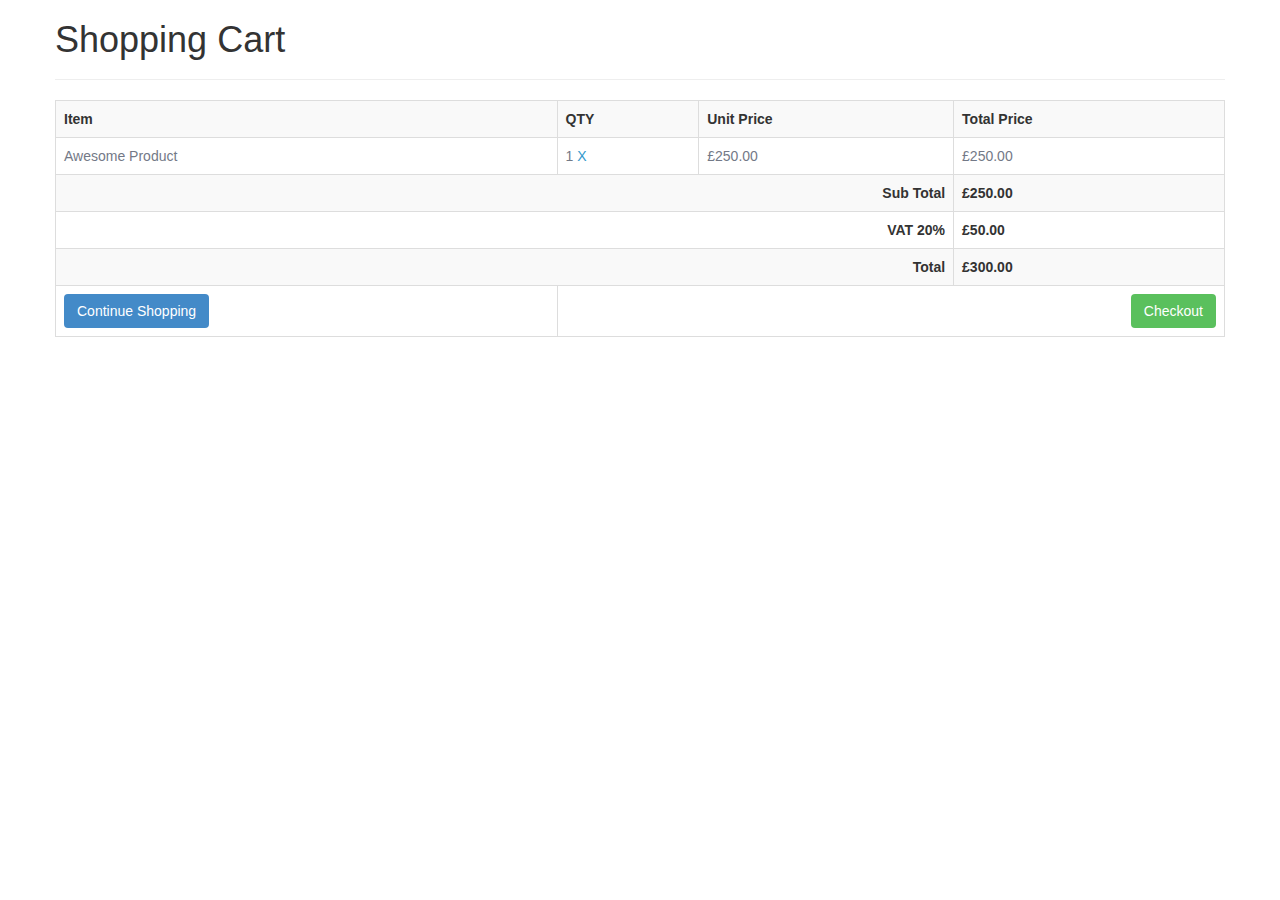
<file: 632.html>
<html>
	<head>
		<link href="Styles (2).css" rel="stylesheet" type="text/css">
	</head>
	<body>
		<div class="type-632">
			<div class="container">               
				<h1>Shopping Cart</h1>
				<hr>
				<table class="table">
                <tbody>
                    <tr class="x">
                        <th >Item</th>
                        <th >QTY</th>
                        <th >Unit Price</th>
                        <th >Total Price</th>
                    </tr>
                    <tr class="y">
                        <td>Awesome Product</td>
                        <td>1 <a href="#" class="t">X</a></td>
                        <td>£250.00</td>
                        <td>£250.00</td>
                    </tr>
                    <tr>
                        <th colspan="3"><span class="z">Sub Total</span></th>
                        <th class="c">£250.00</th>
                    </tr>
                    <tr>
                        <th colspan="3"><span class="z">VAT 20%</span></th>
                        <th class="c">£50.00</th>
                    </tr>
                    <tr>
                        <th colspan="3"><span class="z">Total</span></th>
                        <th class="c">£300.00</th>
                    </tr>
                    <tr>
                        <td>
                            <a href="#" class="continue">Continue Shopping</a>
                        </td>
                        <td colspan="3">
                            <a href="#" class="check">Checkout</a>
                        </td>
                    </tr>
                </tbody>
            </table>
			</div>
		</div>
	</body>
</html>
</file>
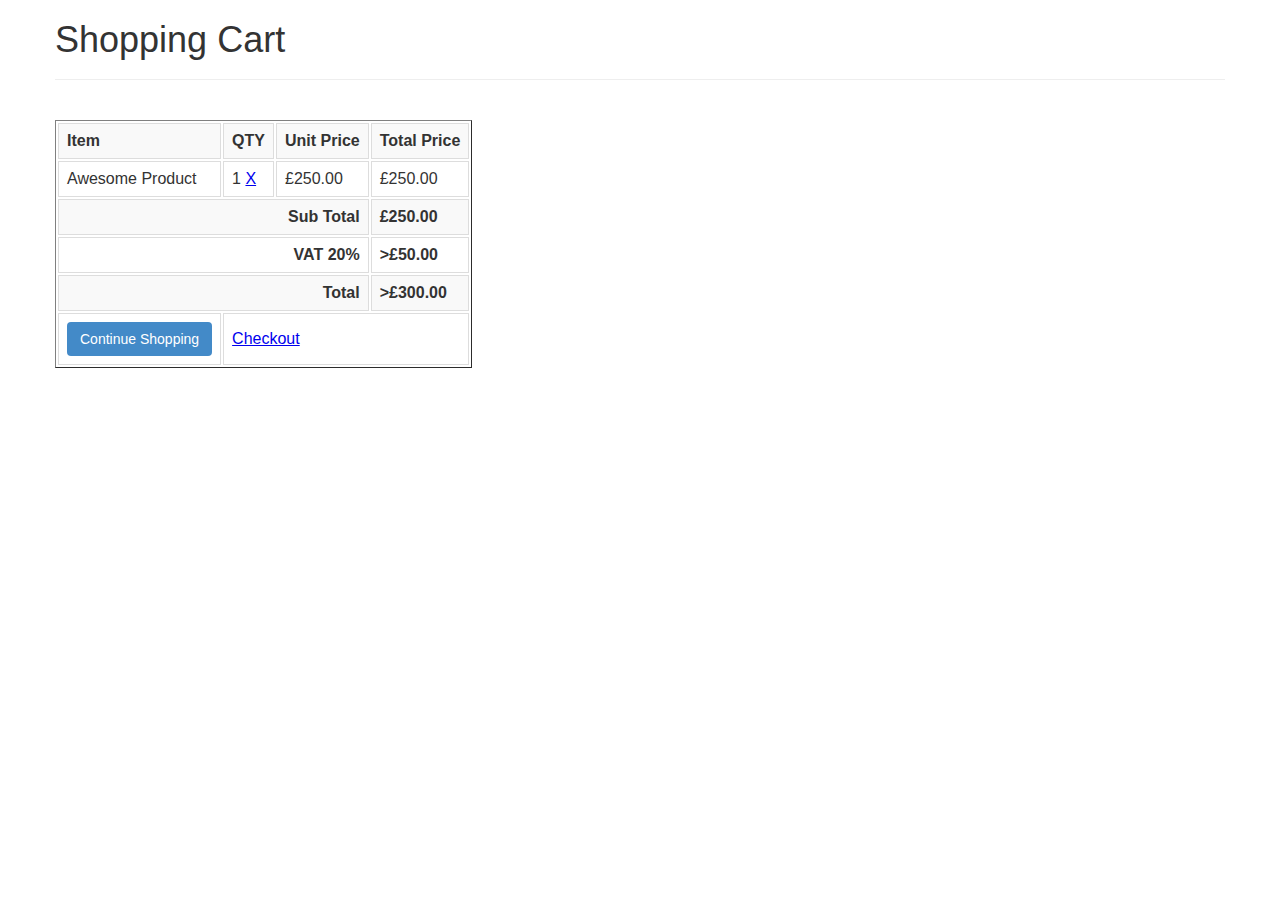
<file: asddd.html>
<html>
	<head>
		 <link href="Styles (2).css" rel="stylesheet" type="text/css" />
	</head>
	<body>
	 <div class="type-632">
    <div class="container">               
            <h1>Shopping Cart</h1><hr>
            <table class="table table-striped table-hover table-bordered">
                <tbody>
				<table border="1">
                    <tr> 
                        <th align="left">Item</th>
                        <th align="left">QTY</th>
                        <th align="left">Unit Price</th>
                        <th align="left">Total Price</th>
                    </tr>
                    <tr>
						<td>Awesome Product</td>
                        <td>1 <a href="#">X</a></td>
                        <td>£250.00</td>
                        <td>£250.00</td>
                    </tr>
                   <tr>
                        <th colspan="3"><span class="pull-right"><p align="right">Sub Total</span></th>
                       <th align="left">£250.00</th>
                    </tr>
                    <tr>
                        <th colspan="3"><span class="pull-right"><p align="right">VAT 20%</span></th>
                       <th align="left">>£50.00</th>
                    </tr>
                    <tr>
                        <th colspan="3"><span class="pull-right"><p align="right">Total</span></th>
                        <th align="left">>£300.00</th>
                    </tr>
                    <tr>
                        <td>
                            <a href="#" class="continue">Continue Shopping</a>
                        </td>
                        <td colspan="3">
                            <a href="#" class="checkout">Checkout</a>
                        </td>

                    </tr>
                </tbody>
            </table>                         
    </div>
</div>

	</body>
</html>
</file>
<file: Styles (2).css>
body{
	font-family: "Helvetica Neue",Helvetica,Arial,sans-serif;
    font-size: 14px;
    line-height: 24px;
    color: #333;
    background-color: #fff;
	margin: 0;
	box-sizing: border-box;
}

hr {
    margin-top: 20px;
    margin-bottom: 20px;
    border: 0;
    border-top: 1px solid #eee;
}


h1{
	box-sizing: border-box;
    color: rgb(51, 51, 51);
    display: block;
	font-size: 36px;
    font-weight: 500;
    height: 39.04px;
    line-height: 39.6px;
	margin: 20px 0px 10px;
	width: 750px;
}
.container{
	padding-left: 0;
    padding-right: 0;
    margin: 0 auto;
	width: 1170px;
}
.table {
    width: 100%;
    max-width: 100%;
    margin-bottom: 20px;
	border: 1px solid #ddd;
    border-collapse: collapse;
	font-size: 14px;
	padding: 8px;
    line-height: 1.42857143;
    vertical-align: top;
}
tr:nth-of-type(odd) {
    background-color: #f9f9f9;
	border: 1px solid #ddd;	
}	
.x{
	text-align: left;
}
th,tr,td{
	padding: 8px;
	border: 1px solid #ddd;
}
.y{
	color: #737987;
}
.z{
	text-align: right;
	float: right;
}
.c{
	text-align: left;
}
.continue{
	background-color: #438ac8;
    color: #fff;
	text-decoration: none;
	display: inline-block;
    padding: 6px 12px;
    margin-bottom: 0;
    font-size: 14px;
    font-weight: 400;
    line-height: 1.42857143;
    text-align: center;
    white-space: nowrap;
    vertical-align: middle;
    cursor: pointer;
    background-image: none;
    border: 1px solid transparent;
    border-radius: 4px;
}
.check{
	float: right;
	color: #fff;
	text-decoration: none;
    background-color: #5ac05d;
    display: inline-block;
    padding: 6px 12px;
    margin-bottom: 0;
    font-size: 14px;
    font-weight: 400;
    line-height: 1.42857143;
    text-align: center;
    white-space: nowrap;
    vertical-align: middle;
    cursor: pointer;
    background-image: none;
    border: 1px solid transparent;
    border-radius: 4px;
}
.t{
	color: #3399cc;
	text-decoration: none;
}
tr:hover{
    background-color: #f5f5f5;
	
}
</file>
